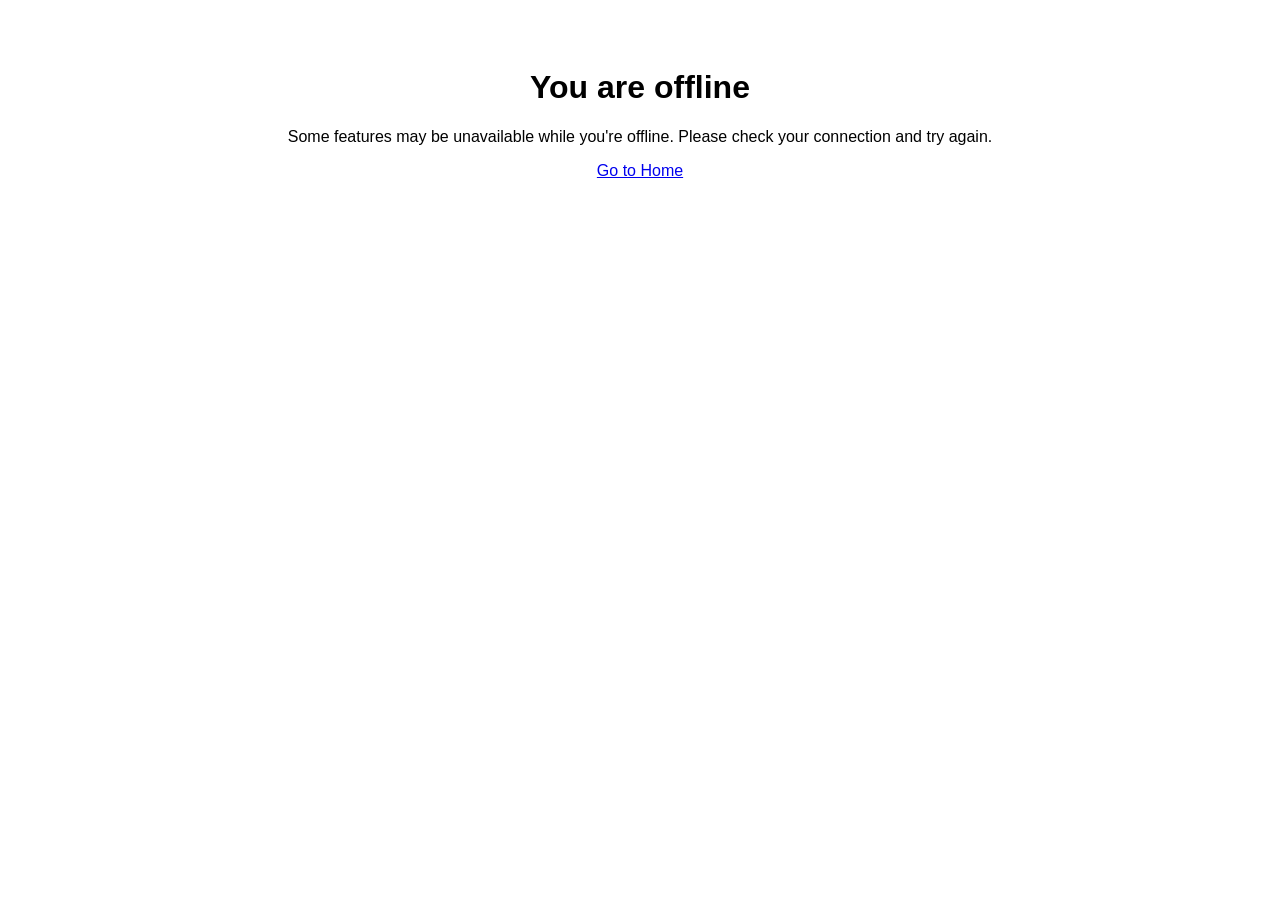
<file: offline.html>
<!DOCTYPE html>
<html lang="en">
<head>
<meta charset="utf-8">
<meta name="viewport" content="width=device-width,initial-scale=1">
<title>Offline - MVR Properties</title>
<style>
body{font-family:Arial, sans-serif;text-align:center;padding:40px}
</style>
</head>
<body>
<h1>You are offline</h1>
<p>Some features may be unavailable while you're offline. Please check your connection and try again.</p>
<a href="/">Go to Home</a>
</body>
</html>
</file>
